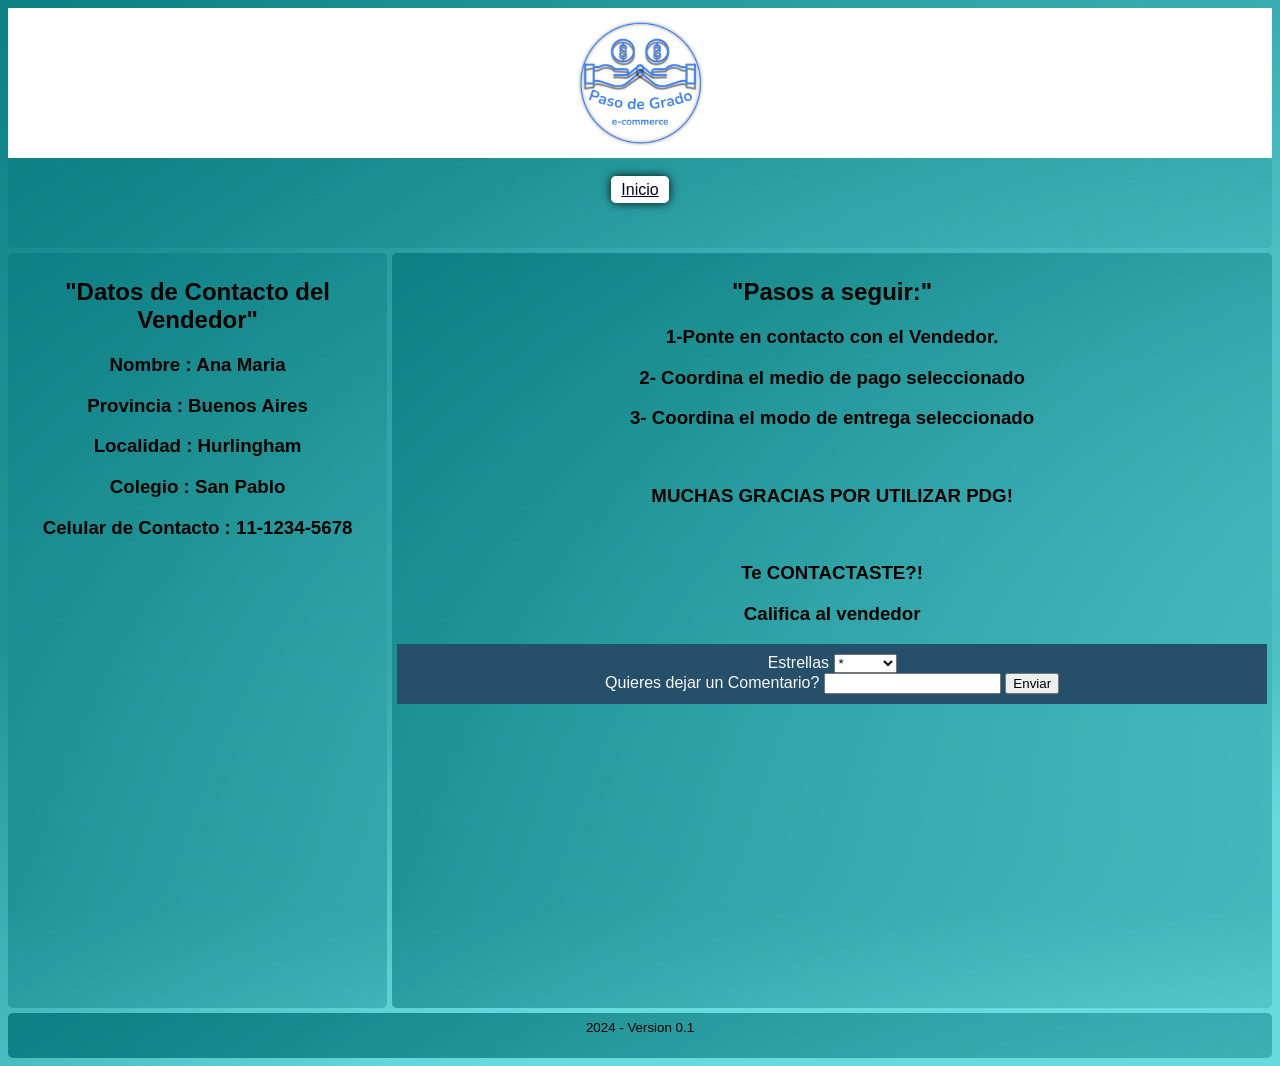
<file: contactovendedor.html>
<!DOCTYPE html>
<html lang="es">
  <head>
    <meta charset="UTF-8" />
    <meta name="viewport" content="width=device-width, initial-scale=1.0" />
    <title>GRID Prueba</title>
    <link rel="icon" href="/favicon-16x16.png" />
    <link rel="stylesheet" href="/css/estilosprod.css" />
  </head>

  <header>
    <img
      src="/imagenes y videos/logoPDG.jpg"
      alt="Paso de Grado"
      width="200"
      height="200"
      style="display: block; margin: 0 auto"
    />
  </header>
  <main>
    <section>
      <section class="container">
        <div class="item header">
          <nav>
            <br />
            <div><a href="/index.html">Inicio</a></div>
          </nav>
        </div>
        <div class="item left">
          <h2>"Datos de Contacto del Vendedor"</h2>

          <div>
            <h3>Nombre : Ana Maria</h3>
            <h3>Provincia : Buenos Aires</h3>
            <h3>Localidad : Hurlingham</h3>
            <h3>Colegio : San Pablo</h3>
            <h3>Celular de Contacto : 11-1234-5678</h3>
            <br />
          </div>
        </div>
        <div class="item contenido">
          <div>
            <h2>"Pasos a seguir:"</h2>
            <h3>1-Ponte en contacto con el Vendedor.</h3>
            <h3>2- Coordina el medio de pago seleccionado</h3>
            <h3>3- Coordina el modo de entrega seleccionado</h3>
            <br />
            <h3>MUCHAS GRACIAS POR UTILIZAR PDG!</h3>
            <br />
          </div>
          <div>
            <h3>Te CONTACTASTE?!</h3>
            <h3>Califica al vendedor</h3>
          </div>
          <form action="https://formspree.io/f/mdknqwqy" method="post">
            <label for="tip">Estrellas</label>
            <select id="tip" name="tip" required>
              <option value="jar">*</option>
              <option value="pri">* *</option>
              <option value="sec">* * *</option>
              <option value="pri">* * * *</option>
              <option value="sec">* * * * *</option></select
            ><br />
            <label for="col">Quieres dejar un Comentario?</label>
            <input type="text" id="col" name="col" />
            <button type="submit">Enviar</button><br />
          </form>
        </div>
        <div class="item footer"><small>2024 - Version 0.1</small></div>
      </section>
    </section>
  </main>
</html>
</file>
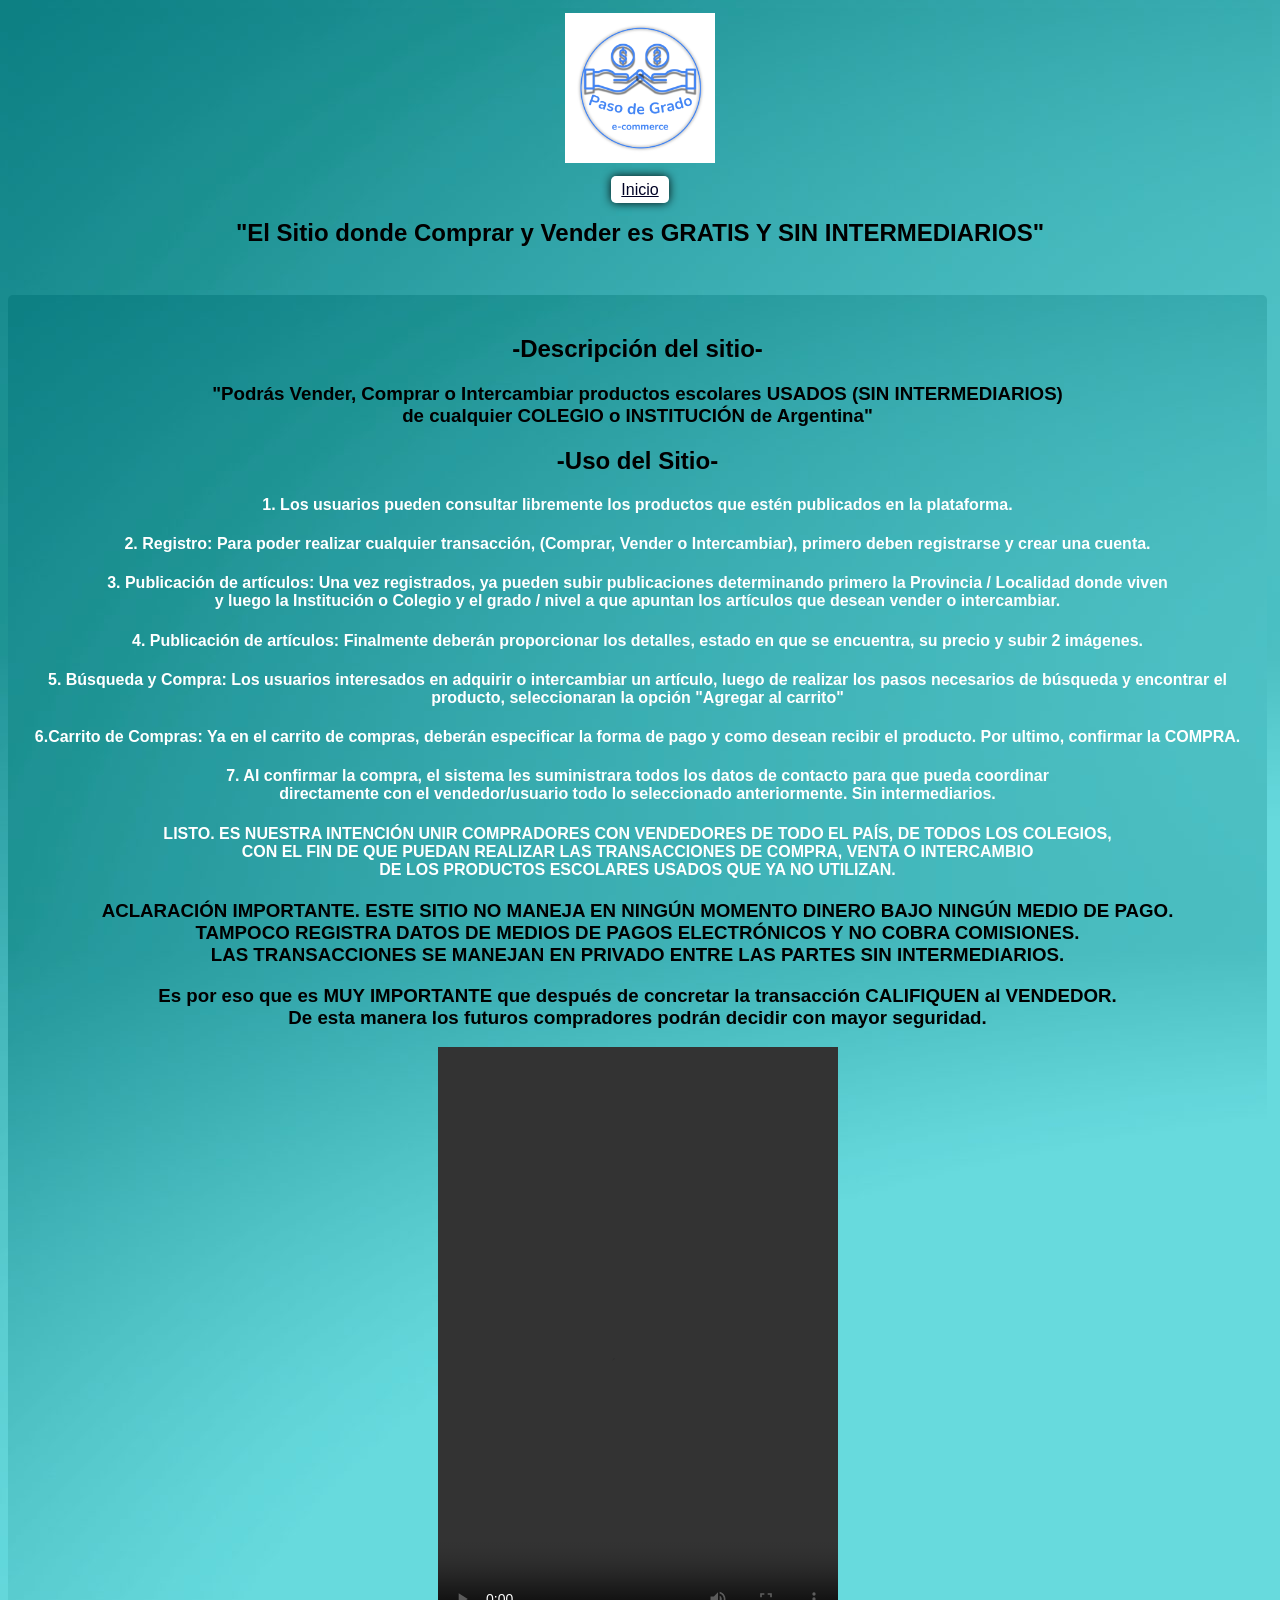
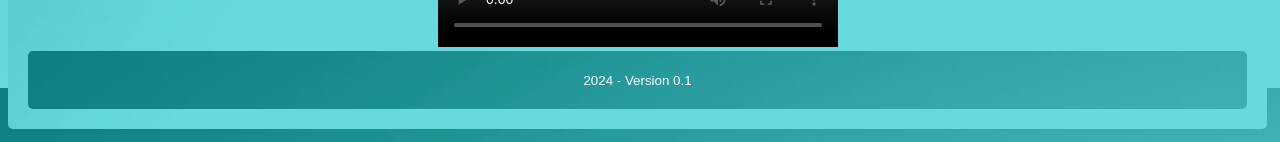
<file: help.html>
<!DOCTYPE html>
<html lang="es">
  <head>
    <meta charset="UTF-8" />
    <meta name="viewport" content="width=device-width, initial-scale=1.0" />
    <title>Ayuda</title>
    <link rel="icon" href="../logo.ico" />
    <link rel="stylesheet" href="./css/estilosprod.css" />
  </head>
  <body>
    <section class="container3">
      <div class="item header">
        <nav>
          <img
            src="imagenes y videos/logoPDG.jpg"
            alt="Paso de Grado"
            width="200"
            height="200"
            style="display: block; margin: 0 auto"
          />
          <br />
          <div><a href="/index.html">Inicio</a></div>
          <h2>
            "El Sitio donde Comprar y Vender es GRATIS Y SIN INTERMEDIARIOS"
          </h2>
          <br />
        </nav>
      </div>

      <div class="item3 contenido">
        <h2>-Descripción del sitio-</h2>
        <h3>
          "Podrás Vender, Comprar o Intercambiar productos escolares USADOS (SIN
          INTERMEDIARIOS) <br />
          de cualquier COLEGIO o INSTITUCIÓN de Argentina"
        </h3>
        <div>
          <h2>-Uso del Sitio-</h2>
          <div>
            <div>
              <h4>
                1. Los usuarios pueden consultar libremente los productos que
                estén publicados en la plataforma.
              </h4>
            </div>
            <h4>
              2. Registro: Para poder realizar cualquier transacción, (Comprar,
              Vender o Intercambiar), primero deben registrarse y crear una
              cuenta.
            </h4>
          </div>

          <div>
            <h4>
              3. Publicación de artículos: Una vez registrados, ya pueden subir
              publicaciones determinando primero la Provincia / Localidad donde
              viven <br />y luego la Institución o Colegio y el grado / nivel a
              que apuntan los artículos que desean vender o intercambiar.
            </h4>
          </div>

          <div>
            <h4>
              4. Publicación de artículos: Finalmente deberán proporcionar los
              detalles, estado en que se encuentra, su precio y subir 2
              imágenes.
            </h4>
          </div>

          <div>
            <h4>
              5. Búsqueda y Compra: Los usuarios interesados en adquirir o
              intercambiar un artículo, luego de realizar los pasos necesarios
              de búsqueda y encontrar el producto, seleccionaran la opción
              "Agregar al carrito"
            </h4>
          </div>

          <div>
            <h4>
              6.Carrito de Compras: Ya en el carrito de compras, deberán
              especificar la forma de pago y como desean recibir el producto.
              Por ultimo, confirmar la COMPRA.
            </h4>
          </div>
          <div>
            <h4>
              7. Al confirmar la compra, el sistema les suministrara todos los
              datos de contacto para que pueda coordinar <br />directamente con
              el vendedor/usuario todo lo seleccionado anteriormente. Sin
              intermediarios.
            </h4>
          </div>

          <div>
            <h4>
              LISTO. ES NUESTRA INTENCIÓN UNIR COMPRADORES CON VENDEDORES DE
              TODO EL PAÍS, DE TODOS LOS COLEGIOS, <br />CON EL FIN DE QUE
              PUEDAN REALIZAR LAS TRANSACCIONES DE COMPRA, VENTA O INTERCAMBIO
              <br />
              DE LOS PRODUCTOS ESCOLARES USADOS QUE YA NO UTILIZAN.
            </h4>
          </div>
          <div>
            <h3>
              ACLARACIÓN IMPORTANTE. ESTE SITIO NO MANEJA EN NINGÚN MOMENTO
              DINERO BAJO NINGÚN MEDIO DE PAGO. <br />TAMPOCO REGISTRA DATOS DE
              MEDIOS DE PAGOS ELECTRÓNICOS Y NO COBRA COMISIONES. <br />LAS
              TRANSACCIONES SE MANEJAN EN PRIVADO ENTRE LAS PARTES SIN
              INTERMEDIARIOS.
            </h3>
          </div>
          <div>
            <h3>
              Es por eso que es MUY IMPORTANTE que después de concretar la
              transacción CALIFIQUEN al VENDEDOR. <br />De esta manera los
              futuros compradores podrán decidir con mayor seguridad.
            </h3>
          </div>

          <video width="400" height="600" controls>
            <source src="imagenes y videos/presentacion.mp4" type="video/mp4" />
            <track
              src="subtitulos.vtt"
              kind="subtitles"
              srclang="es"
              label="Español"
            />
          </video>
        </div>

        <div class="item3 footer">
          <small>2024 - Version 0.1</small>
        </div>
      </div>
    </section>
  </body>
</html>
</file>
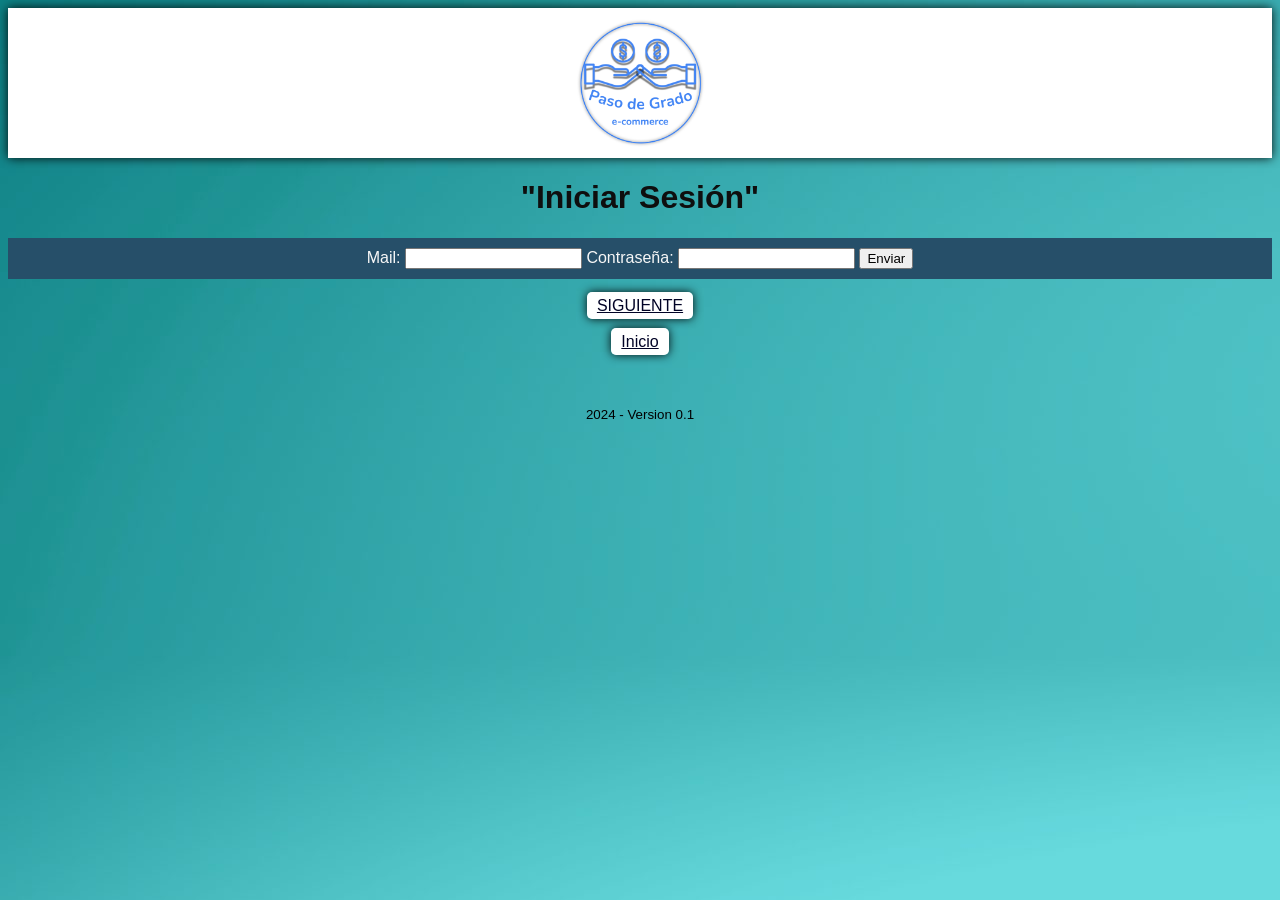
<file: iniciosesion.html>
<!DOCTYPE html>
<html lang="es">
  <head>
    <meta charset="UTF-8" />
    <meta name="viewport" content="width=device-width, initial-scale=1.0" />
    <title>Ubicación Ventas</title>
    <link rel="icon" href="logo.ico" />
    <link rel="stylesheet" href="./css/estilos.css" />
  </head>
  <body>
    <header>
      <img
        class="pdg"
        src="imagenes y videos/logoPDG.jpg"
        alt="Paso de Grado"
        width="200"
        height="200"
        style="display: block; margin: 0 auto"
      />
    </header>

    <main>
      <h1>"Iniciar Sesión"</h1>
    </main>

    <nav>
      <form action="https://formspree.io/f/mdknqwqy" method="post">
        <label for="usuario">Mail:</label>
        <input type="text" id="usuario" name="usuario" required />
        <label for="pass">Contraseña:</label>
        <input type="text" id="pass" name="pass" required />
        <button type="submit">Enviar</button>
      </form>
      <br />
      <div><a href="index.html">SIGUIENTE</a></div>
      <br />
      <a href="index.html">Inicio</a>
    </nav>

    <section></section>

    <footer>
      <br /><br /><br />
      <small>2024 - Version 0.1</small>
    </footer>
  </body>
</html>
</file>
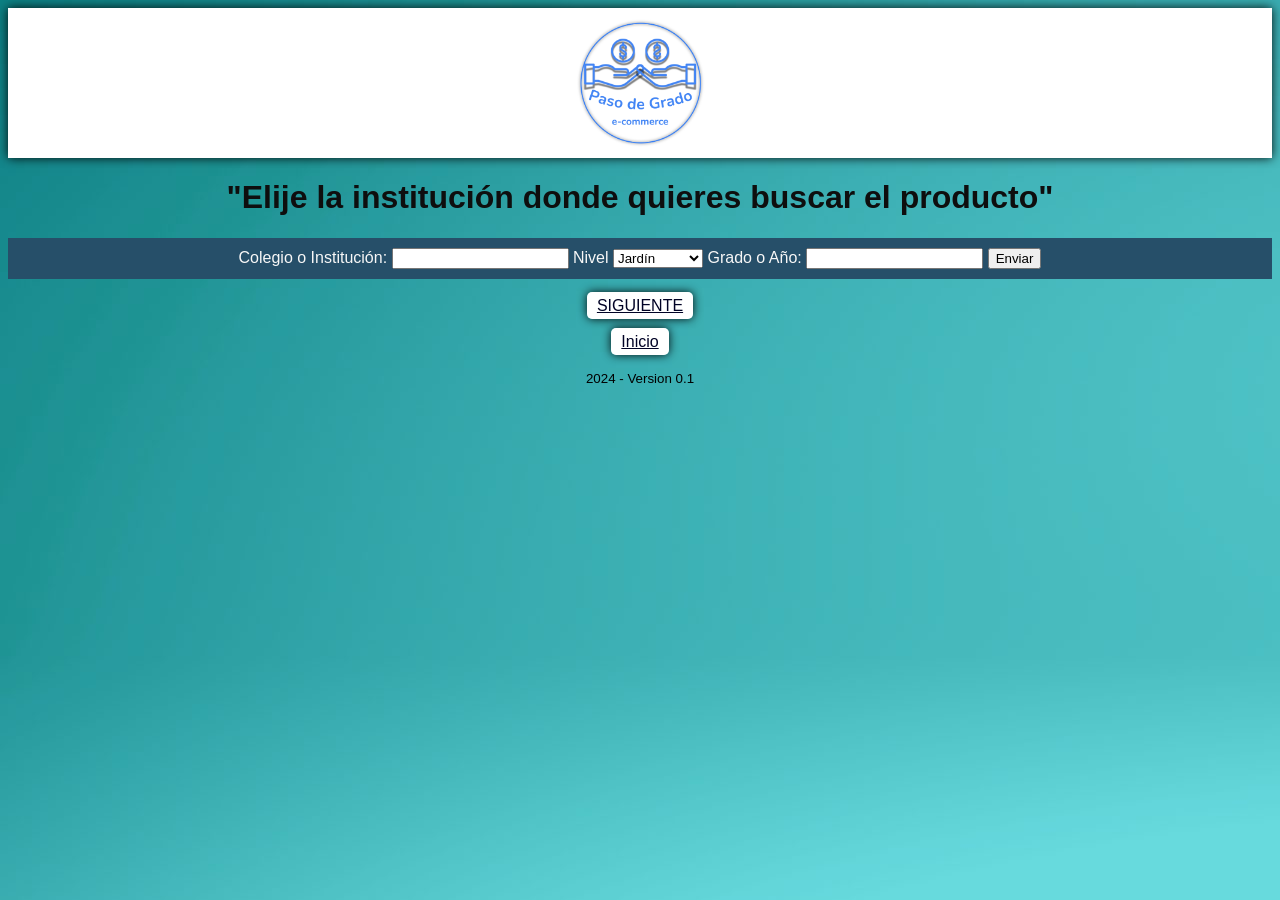
<file: institucionc.html>
<!DOCTYPE html>
<html lang="es">
  <head>
    <meta charset="UTF-8" />
    <meta name="viewport" content="width=device-width, initial-scale=1.0" />
    <title>Institución Compras</title>
    <link rel="icon" href="/logo.ico" />
    <link rel="stylesheet" href="./css/estilos.css" />
  </head>
  <body>
    <header>
      <img
        class="pdg"
        src="imagenes y videos/logoPDG.jpg"
        alt="Paso de Grado"
        width="200"
        height="200"
        style="display: block; margin: 0 auto"
      />
    </header>

    <main>
      <h1>"Elije la institución donde quieres buscar el producto"</h1>
      <nav>
        <form action="https://formspree.io/f/mdknqwqy" method="post">
          <label for="col">Colegio o Institución:</label>
          <input type="text" id="col" name="col" required />
          <label for="tip">Nivel</label>
          <select id="tip" name="tip">
            <option value="jar">Jardín</option>
            <option value="pri">Primario</option>
            <option value="sec">Secundario</option>
          </select>
          <label for="grad">Grado o Año:</label>
          <input type="text" id="grad" name="grad" required />
          <button type="submit">Enviar</button><br />
        </form>
        <br />
        <div><a href="rubroc.html">SIGUIENTE</a></div>
        <br />
        <a href="index.html">Inicio</a>
      </nav>
    </main>

    <section></section>

    <footer>
      <br />
      <div><small>2024 - Version 0.1</small></div>
    </footer>
  </body>
</html>
</file>
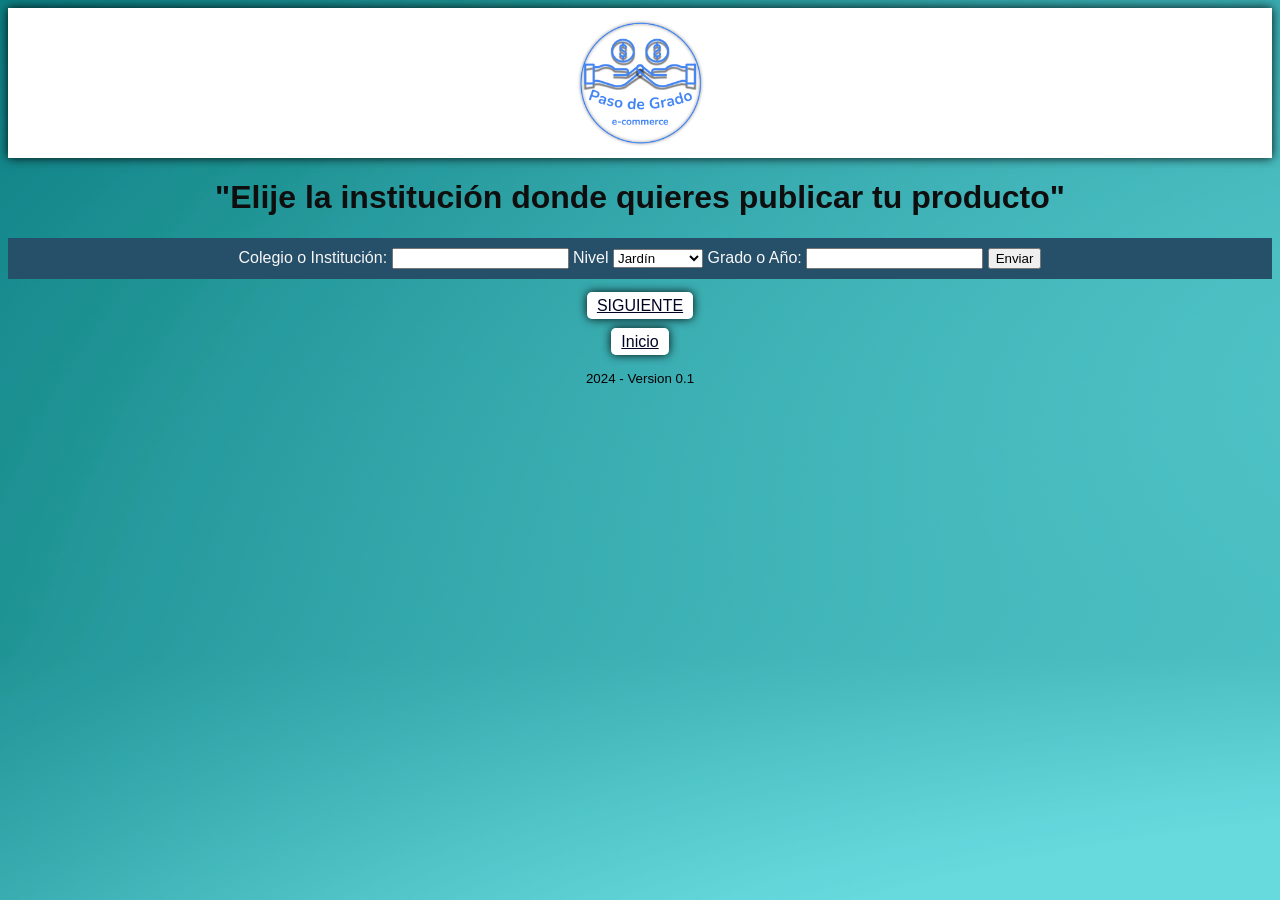
<file: institucionv.html>
<!DOCTYPE html>
<html lang="es">
  <head>
    <meta charset="UTF-8" />
    <meta name="viewport" content="width=device-width, initial-scale=1.0" />
    <title>Institución Ventas</title>
    <link rel="icon" href="/logo.ico" />
    <link rel="stylesheet" href="./css/estilos.css" />
  </head>
  <body>
    <header>
      <img
        class="pdg"
        src="imagenes y videos/logoPDG.jpg"
        alt="Paso de Grado"
        width="200"
        height="200"
        style="display: block; margin: 0 auto"
      />
    </header>

    <main>
      <h1>"Elije la institución donde quieres publicar tu producto"</h1>
      <nav>
        <form action="https://formspree.io/f/mdknqwqy" method="post">
          <label for="col">Colegio o Institución:</label>
          <input type="text" id="col" name="col" required />
          <label for="tip">Nivel</label>
          <select id="tip" name="tip">
            <option value="jar">Jardín</option>
            <option value="pri">Primario</option>
            <option value="sec">Secundario</option>
          </select>
          <label for="grad">Grado o Año:</label>
          <input type="text" id="grad" name="grad" required />
          <button type="submit">Enviar</button><br />
        </form>
        <br />
        <div><a href="rubrov.html">SIGUIENTE</a></div>
        <br />
        <a href="index.html">Inicio</a>
      </nav>
    </main>

    <br />
    <footer>
      <div><small>2024 - Version 0.1</small></div>
    </footer>
  </body>
</html>
</file>
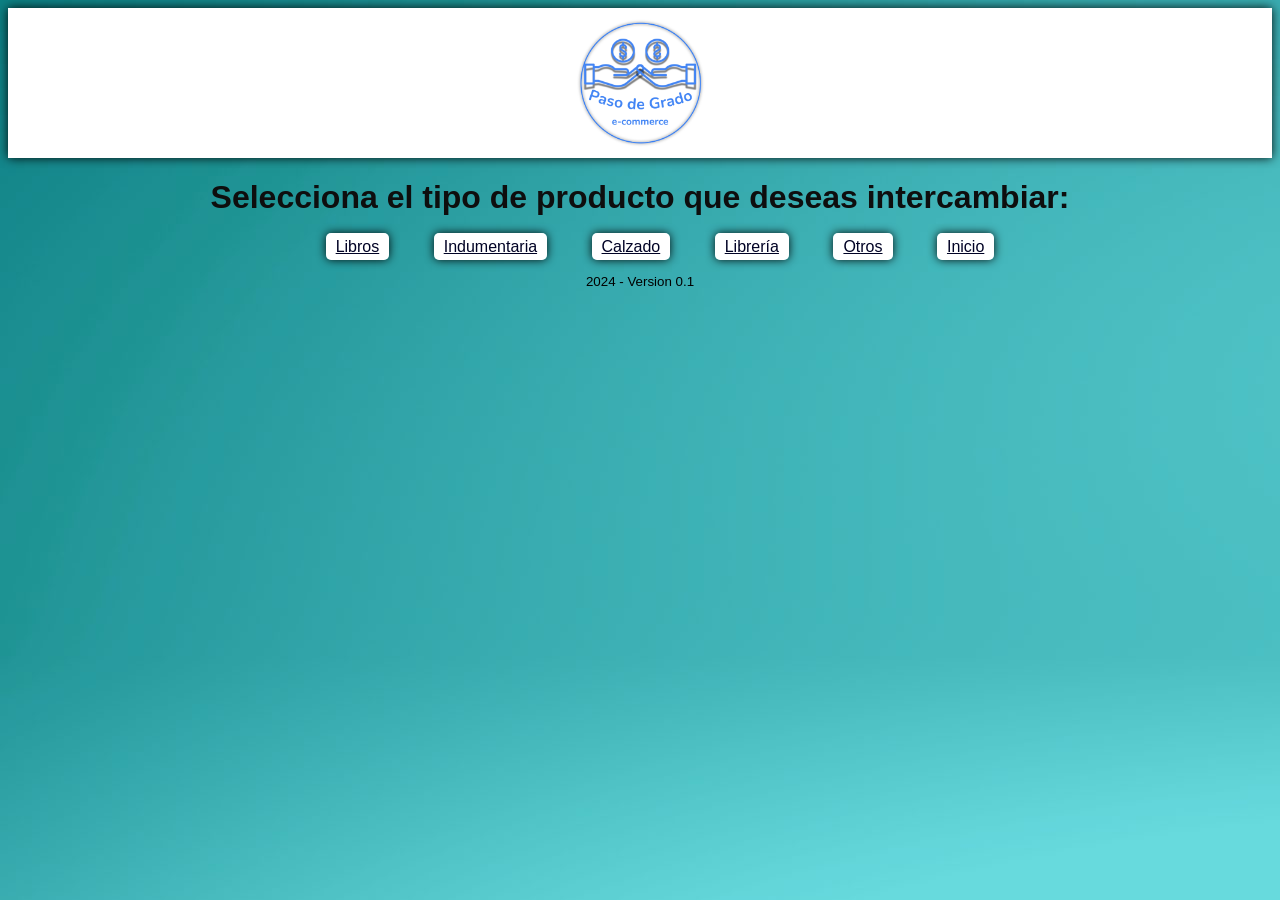
<file: intercambiar.html>
<!DOCTYPE html>
<html lang="es">
  <head>
    <meta charset="UTF-8" />
    <meta name="viewport" content="width=device-width, initial-scale=1.0" />
    <title>Intercambios</title>
    <link rel="icon" href="/logo.ico" />
    <link rel="stylesheet" href="./css/estilos.css" />
  </head>
  <body>
    <header>
      <img
        class="pdg"
        src="imagenes y videos/logoPDG.jpg"
        alt="Paso de Grado"
        width="200"
        height="200"
        style="display: block; margin: 0 auto"
      />
    </header>

    <main>
      <h1>Selecciona el tipo de producto que deseas intercambiar:</h1>
      <nav>
        <ul>
          <a href="vender/venderlibros.html">Libros</a>
          <a href="vender/venderindum.html">Indumentaria</a>
          <a href="vender/vendercalzado.html">Calzado</a>
          <a href="vender/venderartlib.html">Librería</a>
          <a href="vender/venderotros.html">Otros</a>
          <a href="index.html">Inicio</a>
        </ul>
      </nav>
    </main>

    <section></section>

    <footer><small>2024 - Version 0.1</small><br /><br /><br /></footer>
  </body>
</html>
</file>
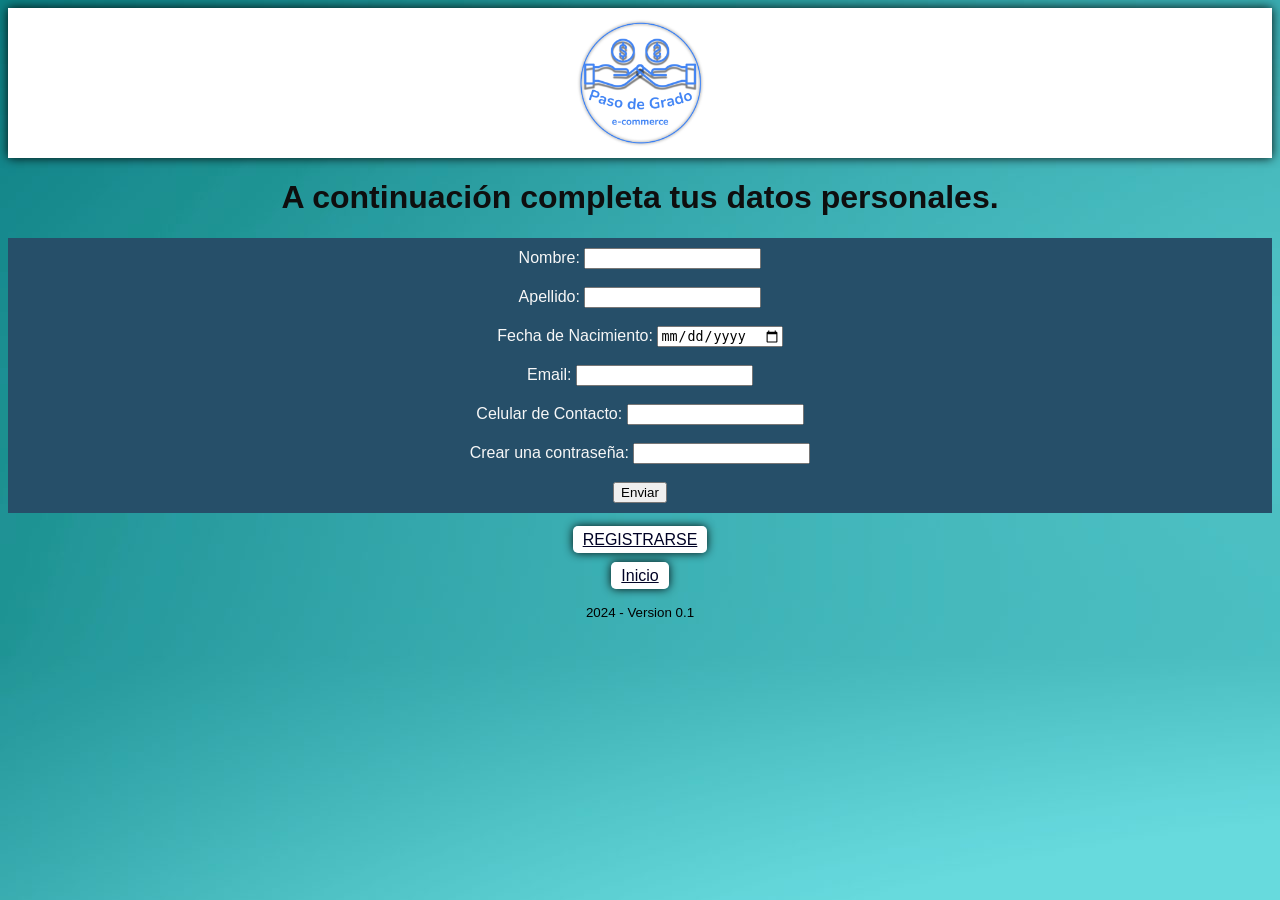
<file: perfil.html>
<!DOCTYPE html>
<html lang="es">
  <head>
    <meta charset="UTF-8" />
    <meta name="viewport" content="width=device-width, initial-scale=1.0" />
    <title>Perfil</title>
    <link rel="icon" href="/logo.ico" />
    <link rel="stylesheet" href="./css/estilos.css" />
  </head>
  <body>
    <header>
      <img
        class="pdg"
        src="/imagenes y videos/logoPDG.jpg"
        alt="Paso de Grado"
        width="200"
        height="200"
        style="display: block; margin: 0 auto"
      />
    </header>

    <main>
      <h1>A continuación completa tus datos personales.</h1>
      <nav>
        <form action="https://formspree.io/f/mdknqwqy" method="post">
          <label for="fname">Nombre:</label>
          <input type="text" id="fname" name="fname" required /><br /><br />
          <label for="lname">Apellido:</label>
          <input type="text" id="lname" name="lname" required /><br /><br />
          <label for="birthday">Fecha de Nacimiento:</label>
          <input
            type="date"
            id="birthday"
            name="birthday"
            required
          /><br /><br />
          <label for="email">Email:</label>
          <input type="email" id="email" name="email" required /><br /><br />
          <label for="cel">Celular de Contacto:</label>
          <input type="text" id="cel" name="cel" required /><br /><br />
          <label for="pass">Crear una contraseña:</label>
          <input type="text" id="pass" name="pass" required /><br /><br />
          <button type="submit">Enviar</button><br />
        </form>
        <br />
        <div><a href="perfilregistrado.html">REGISTRARSE</a></div>
        <br />
        <a href="index.html">Inicio</a>
      </nav>
    </main>

    <section></section>
    <br />

    <footer><small>2024 - Version 0.1</small><br /><br /><br /></footer>
  </body>
</html>
</file>
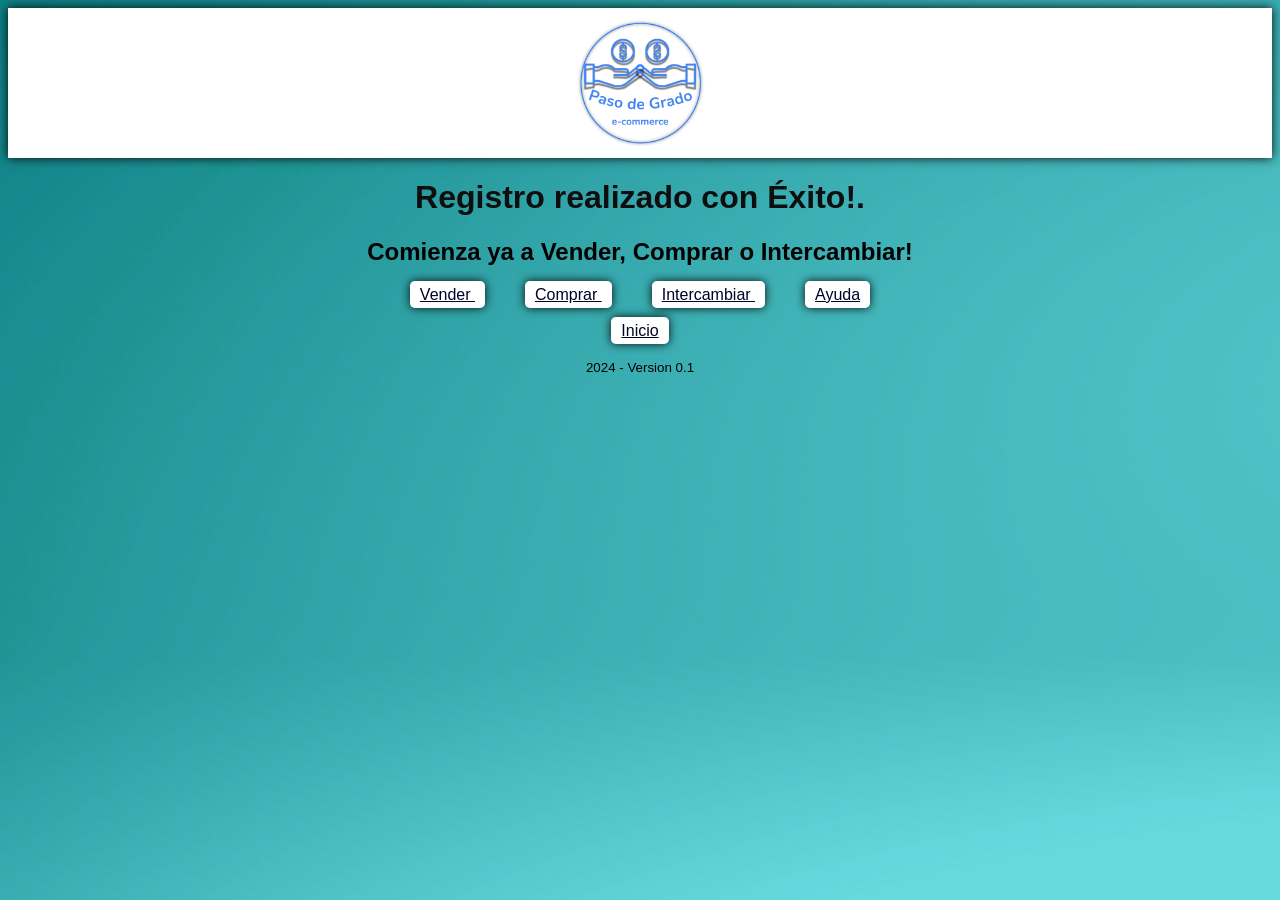
<file: perfilregistrado.html>
<!DOCTYPE html>
<html lang="es">
  <head>
    <meta charset="UTF-8" />
    <meta name="viewport" content="width=device-width, initial-scale=1.0" />
    <title>Perfil</title>
    <link rel="icon" href="/logo.ico" />
    <link rel="stylesheet" href="./css/estilos.css" />
  </head>
  <body>
    <header>
      <img
        class="pdg"
        src="/imagenes y videos/logoPDG.jpg"
        alt="Paso de Grado"
        width="200"
        height="200"
        style="display: block; margin: 0 auto"
      />
    </header>

    <main>
      <h1>Registro realizado con Éxito!.</h1>
      <nav>
        <h2>Comienza ya a Vender, Comprar o Intercambiar!</h2>
        <a href="ubicacionv.html"> Vender </a>
        <a href="ubicacionc.html"> Comprar </a>
        <a href="intercambiar.html"> Intercambiar </a>
        <a href="help.html">Ayuda</a>
        <br />
        <br />
        <a href="index.html">Inicio</a>
      </nav>
    </main>

    <section></section>
    <br />

    <footer><small>2024 - Version 0.1</small><br /><br /><br /></footer>
  </body>
</html>
</file>
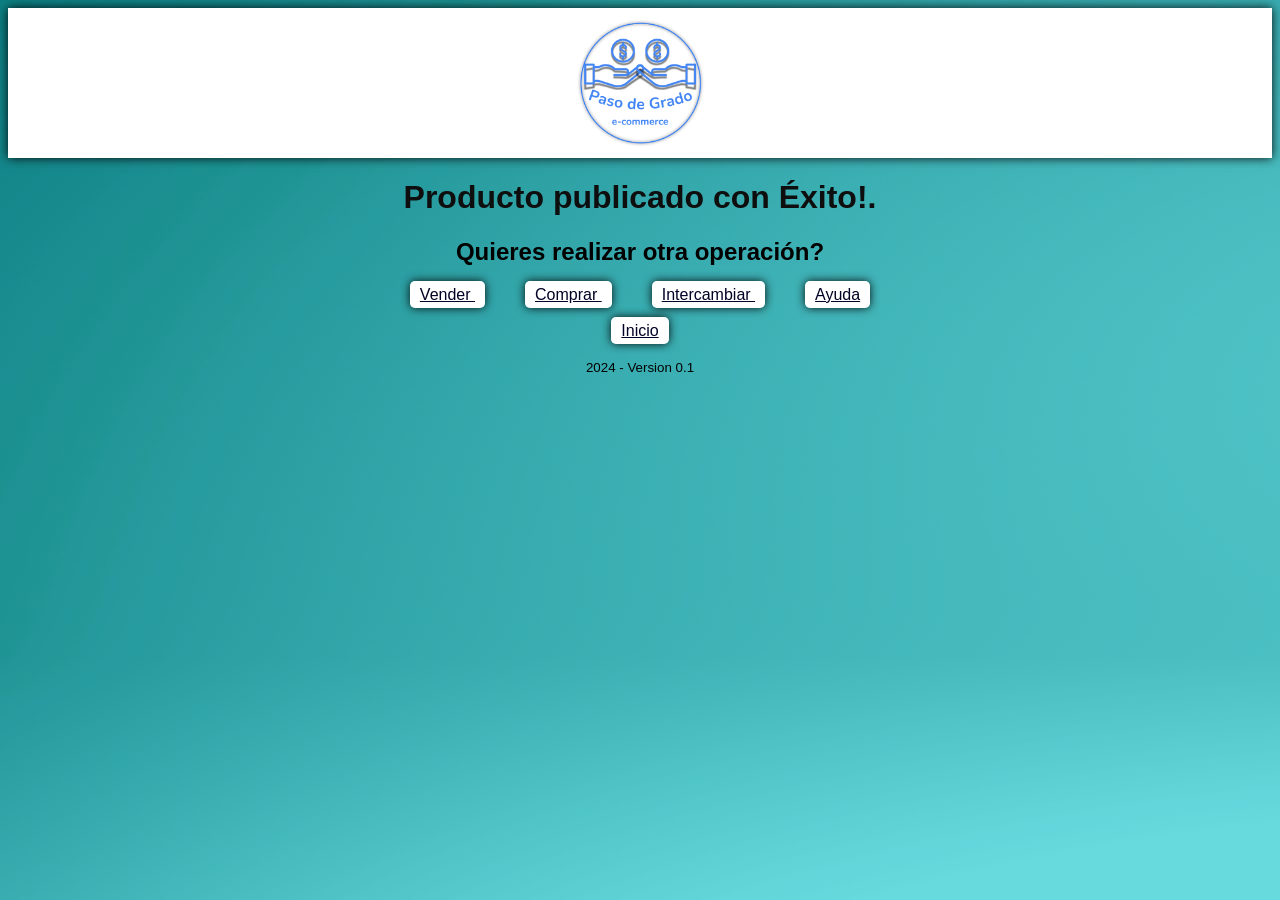
<file: productopublicado.html>
<!DOCTYPE html>
<html lang="es">
  <head>
    <meta charset="UTF-8" />
    <meta name="viewport" content="width=device-width, initial-scale=1.0" />
    <title>Perfil</title>
    <link rel="icon" href="/logo.ico" />
    <link rel="stylesheet" href="./css/estilos.css" />
  </head>
  <body>
    <header>
      <img
        class="pdg"
        src="/imagenes y videos/logoPDG.jpg"
        alt="Paso de Grado"
        width="200"
        height="200"
        style="display: block; margin: 0 auto"
      />
    </header>

    <main>
      <h1>Producto publicado con Éxito!.</h1>
      <nav>
        <h2>Quieres realizar otra operación?</h2>
        <a href="ubicacionv.html"> Vender </a>
        <a href="ubicacionc.html"> Comprar </a>
        <a href="intercambiar.html"> Intercambiar </a>
        <a href="help.html">Ayuda</a>
        <br />
        <br />
        <a href="index.html">Inicio</a>
      </nav>
    </main>

    <section></section>
    <br />

    <footer><small>2024 - Version 0.1</small><br /><br /><br /></footer>
  </body>
</html>
</file>
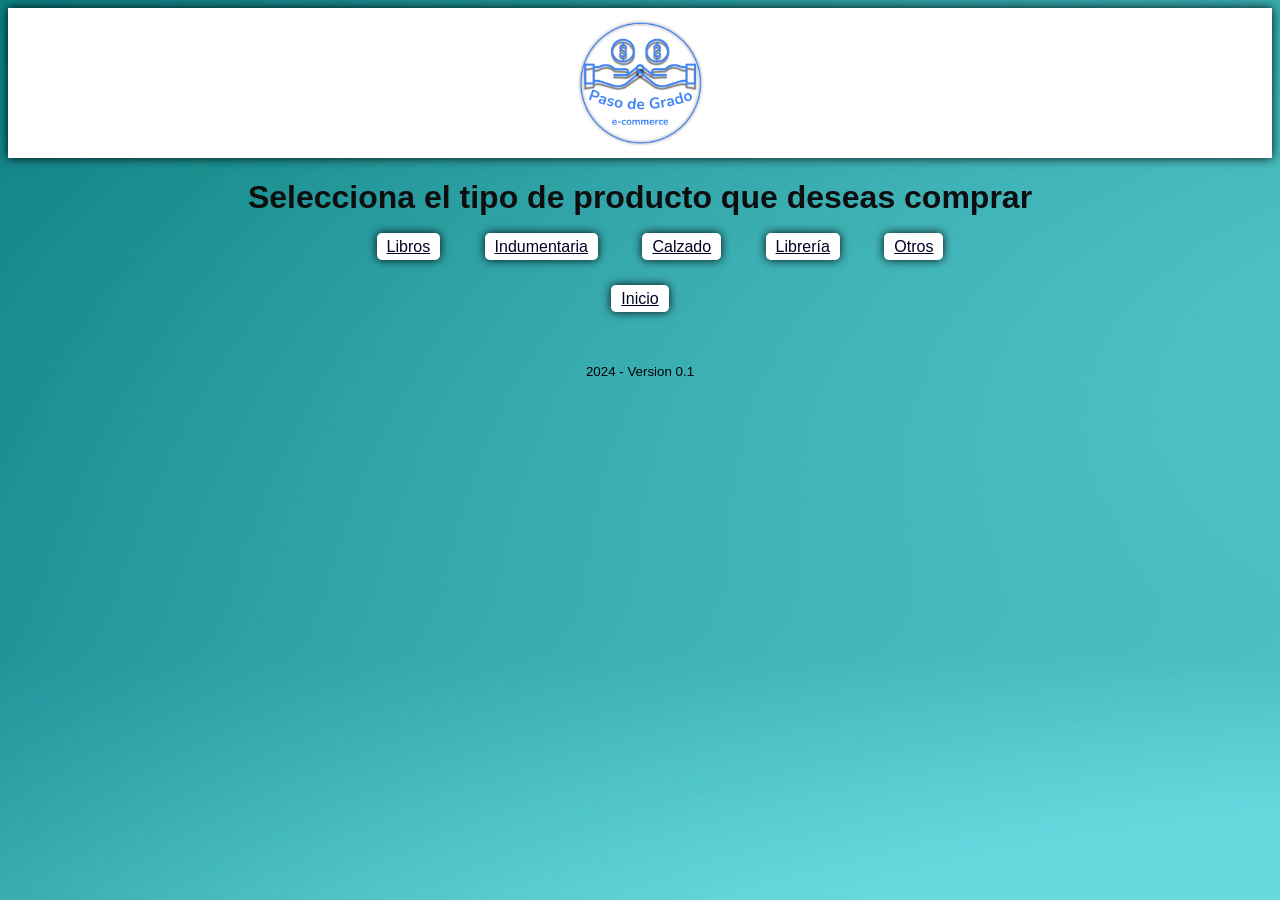
<file: rubroc.html>
<!DOCTYPE html>
<html lang="es">
  <head>
    <meta charset="UTF-8" />
    <meta name="viewport" content="width=device-width, initial-scale=1.0" />
    <title>Rubro Compras</title>
    <link rel="icon" href="/logo.ico" />
    <link rel="stylesheet" href="./css/estilos.css" />
  </head>
  <body>
    <header>
      <img
        class="pdg"
        src="imagenes y videos/logoPDG.jpg"
        alt="Paso de Grado"
        width="200"
        height="200"
        style="display: block; margin: 0 auto"
      />
    </header>

    <main>
      <h1>Selecciona el tipo de producto que deseas comprar</h1>
      <nav>
        <ul>
          <a href="/comprar/comprarlibros.html">Libros</a>
          <a href="/comprar/comproindumentaria.html">Indumentaria</a>
          <a href="/comprar/comprocalzado.html">Calzado</a>
          <a href="/comprar/comproartlibreria.html">Librería</a>
          <a href="/comprar/comprootros.html">Otros</a>
        </ul>
        <br />
        <div><a href="/index.html">Inicio</a></div>
      </nav>
    </main>

    <section></section>
    <br /><br /><br />
    <footer>
      <div><small>2024 - Version 0.1</small></div>
    </footer>
  </body>
</html>
</file>
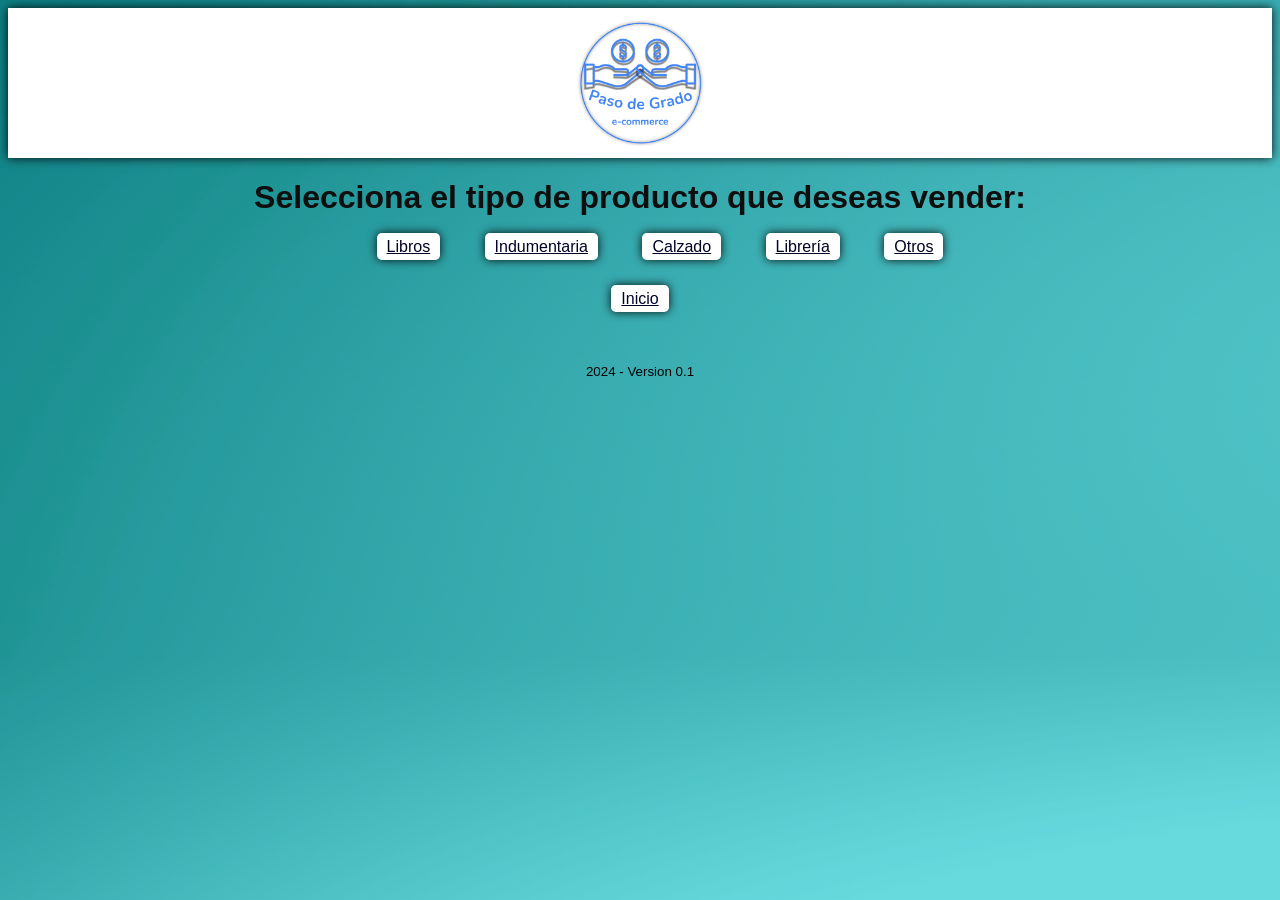
<file: rubrov.html>
<!DOCTYPE html>
<html lang="es">
  <head>
    <meta charset="UTF-8" />
    <meta name="viewport" content="width=device-width, initial-scale=1.0" />
    <title>Rubro Ventas</title>
    <link rel="icon" href="/logo.ico" />
    <link rel="stylesheet" href="./css/estilos.css" />
  </head>
  <body>
    <header>
      <img
        class="pdg"
        src="imagenes y videos/logoPDG.jpg"
        alt="Paso de Grado"
        width="200"
        height="200"
        style="display: block; margin: 0 auto"
      />
    </header>

    <main>
      <h1>Selecciona el tipo de producto que deseas vender:</h1>
      <nav>
        <ul>
          <a href="vender/venderlibros.html">Libros</a>
          <a href="vender/venderindum.html">Indumentaria</a>
          <a href="vender/vendercalzado.html">Calzado</a>
          <a href="vender/venderartlib.html">Librería</a>
          <a href="vender/venderotros.html">Otros</a>
        </ul>
        <br />
        <div><a href="/index.html">Inicio</a></div>
      </nav>
    </main>

    <section></section>
    <br /><br /><br />
    <footer>
      <div><small>2024 - Version 0.1</small></div>
    </footer>
  </body>
</html>
</file>
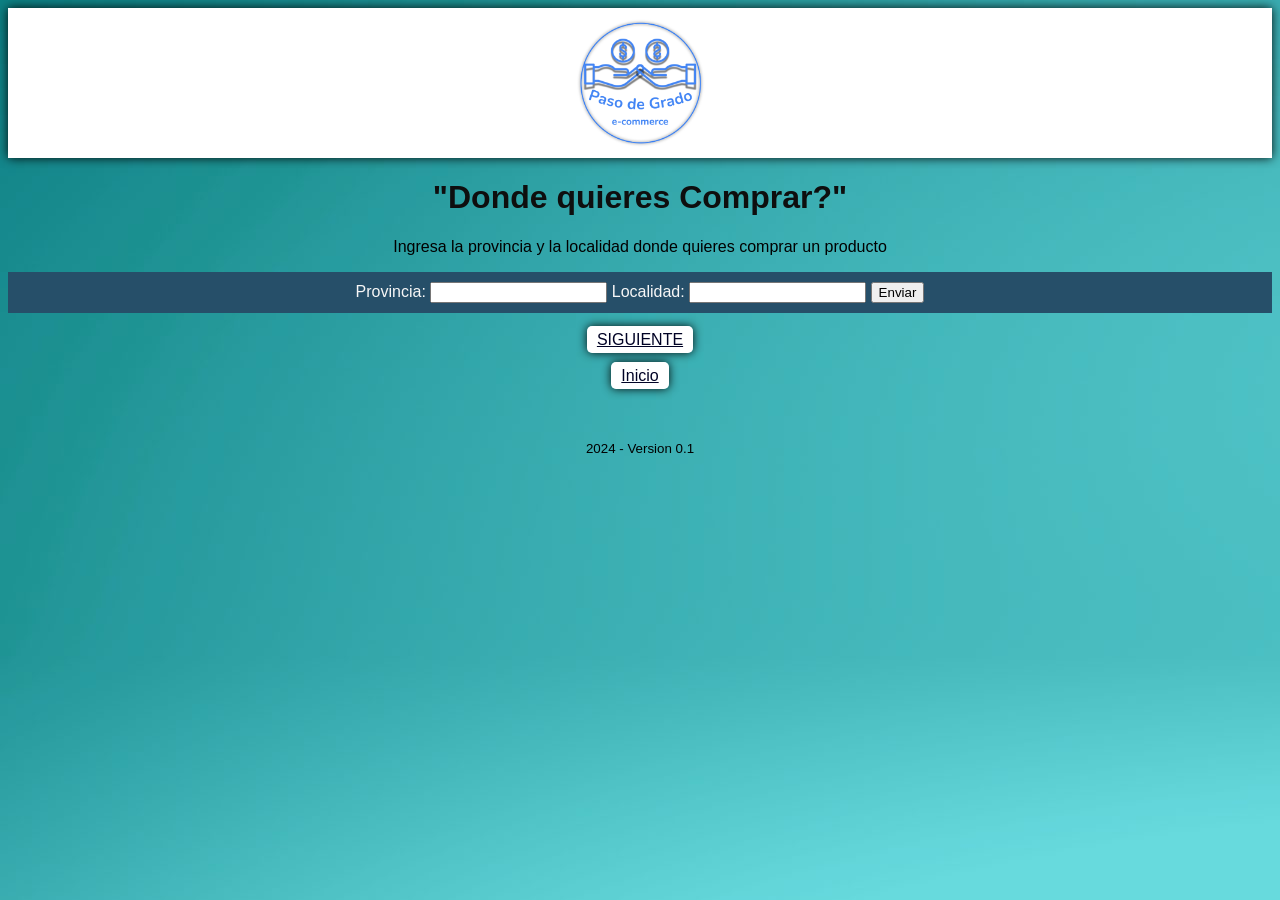
<file: ubicacionc.html>
<!DOCTYPE html>
<html lang="es">
  <head>
    <meta charset="UTF-8" />
    <meta name="viewport" content="width=device-width, initial-scale=1.0" />
    <title>Ubicación Compras</title>
    <link rel="icon" href="/logo.ico" />
    <link rel="stylesheet" href="./css/estilos.css" />
  </head>
  <body>
    <header>
      <img
        class="pdg"
        src="imagenes y videos/logoPDG.jpg"
        alt="Paso de Grado"
        width="200"
        height="200"
        style="display: block; margin: 0 auto"
      />
    </header>

    <main>
      <h1>"Donde quieres Comprar?"</h1>
      <p>
        Ingresa la provincia y la localidad donde quieres comprar un producto
      </p>
    </main>

    <nav>
      <form action="https://formspree.io/f/mdknqwqy" method="post">
        <label for="prov">Provincia:</label>
        <input type="text" id="prov" name="prov" required />
        <label for="loc">Localidad:</label>
        <input type="text" id="loc" name="loc" required />
        <button type="submit">Enviar</button><br />
      </form>
      <br />
      <div><a href="institucionc.html">SIGUIENTE</a></div>
      <br />
      <a href="index.html">Inicio</a>
    </nav>

    <section></section>

    <footer>
      <br /><br /><br />
      <small>2024 - Version 0.1</small>
    </footer>
  </body>
</html>
</file>
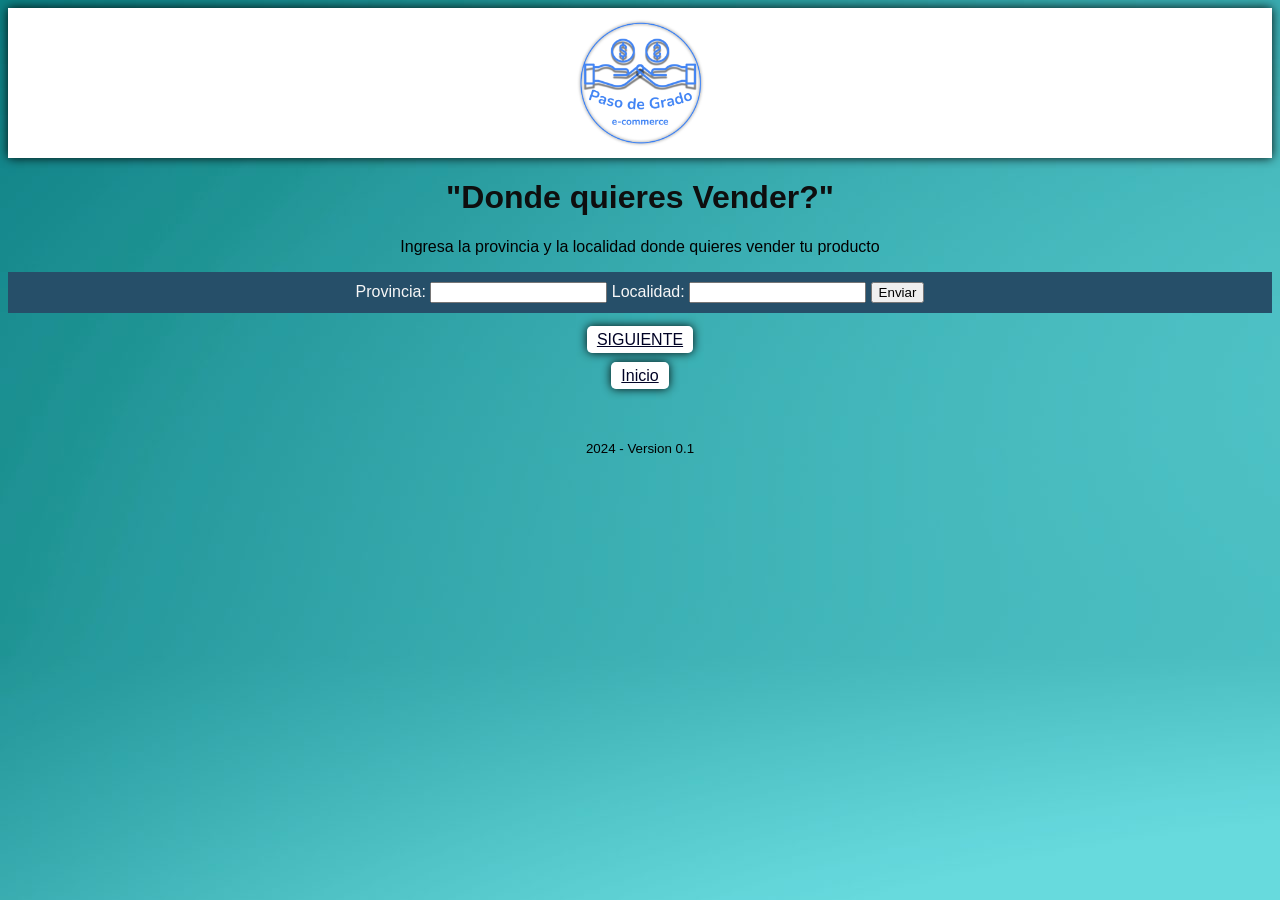
<file: ubicacionv.html>
<!DOCTYPE html>
<html lang="es">
  <head>
    <meta charset="UTF-8" />
    <meta name="viewport" content="width=device-width, initial-scale=1.0" />
    <title>Ubicación Ventas</title>
    <link rel="icon" href="logo.ico" />
    <link rel="stylesheet" href="./css/estilos.css" />
  </head>
  <body>
    <header>
      <img
        class="pdg"
        src="imagenes y videos/logoPDG.jpg"
        alt="Paso de Grado"
        width="200"
        height="200"
        style="display: block; margin: 0 auto"
      />
    </header>

    <main>
      <h1>"Donde quieres Vender?"</h1>
      <p>
        Ingresa la provincia y la localidad donde quieres vender tu producto
      </p>
    </main>

    <nav>
      <form action="https://formspree.io/f/mdknqwqy" method="post">
        <label for="prov">Provincia:</label>
        <input type="text" id="prov" name="prov" required />
        <label for="loc">Localidad:</label>
        <input type="text" id="loc" name="loc" required />
        <button type="submit">Enviar</button>
      </form>
      <br />
      <div><a href="institucionv.html">SIGUIENTE</a></div>
      <br />
      <a href="index.html">Inicio</a>
    </nav>

    <section></section>

    <footer>
      <br /><br /><br />
      <small>2024 - Version 0.1</small>
    </footer>
  </body>
</html>
</file>
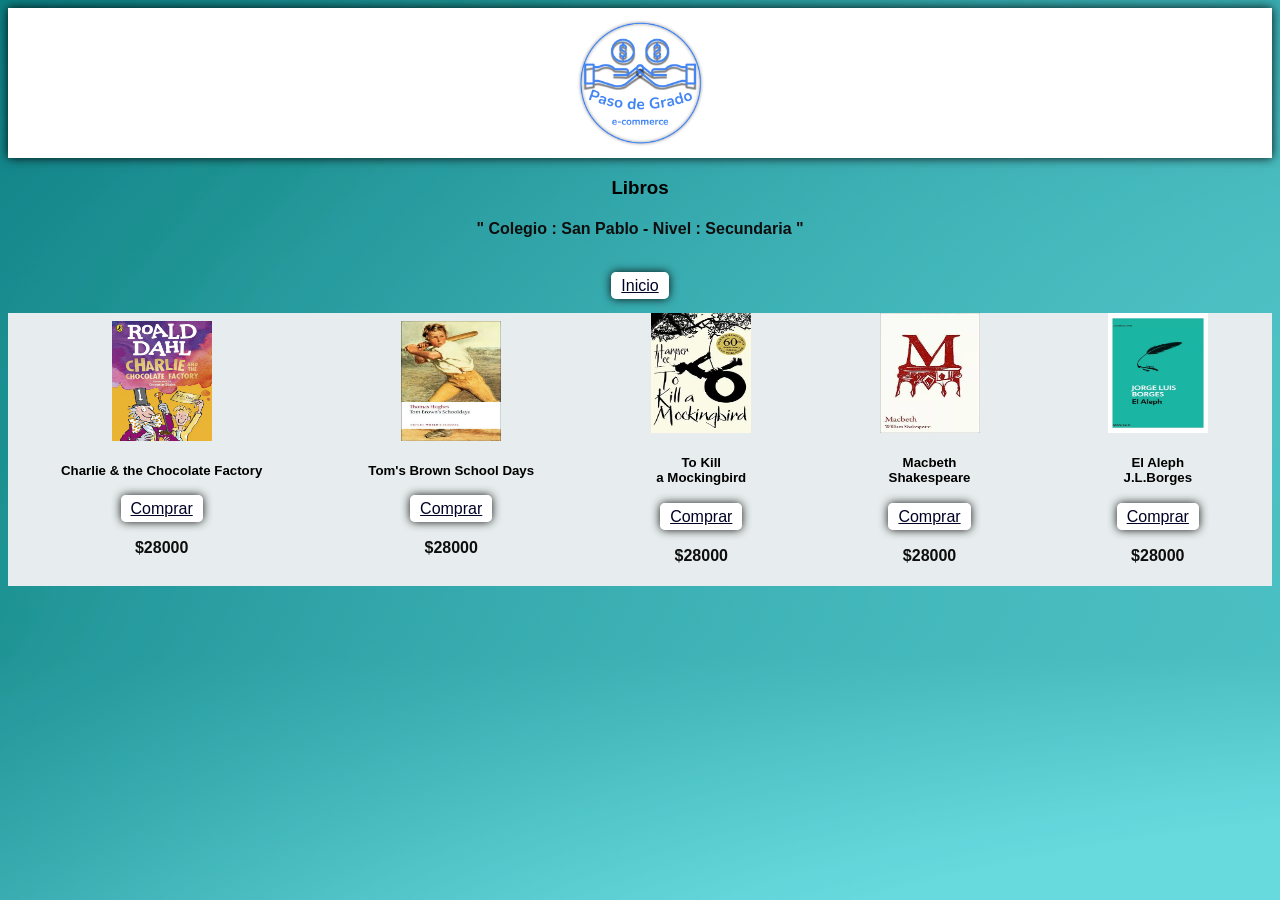
<file: comprar/comprarlibros.html>
<!DOCTYPE html>
<html lang="es">
  <head>
    <meta charset="UTF-8" />
    <meta name="viewport" content="width=device-width, initial-scale=1.0" />
    <title>Comprar</title>
    <link rel="icon" href="/favicon-16x16.png" />
    <link rel="stylesheet" href="../css/estilos.css" />
  </head>
  <body>
    <header>
      <img
        class="pdg"
        src="../imagenes y videos/logoPDG.jpg"
        alt="Paso de Grado"
        width="200"
        height="200"
        style="display: block; margin: 0 auto"
      />
    </header>
    <main>
      <h3>Libros</h3>
      <h4>" Colegio : San Pablo - Nivel : Secundaria "</h4>
      <nav>
        <br />
        <div><a href="/index.html">Inicio</a></div>
        <br />
      </nav>
      <section>
        <!-- Flex container -->
        <div class="container">
          <!-- Flex items -->
          <div class="item">
            <img
              src="/productos/imagenes libros/charlie.webp"
              alt="Paso de Grado"
              style="display: block; margin: 0 auto"
            />
            <h5>Charlie & the Chocolate Factory</h5>
            <nav>
              <div>
                <a href="/productos/imagenes libros/charlie.html">Comprar</a>
              </div>
            </nav>
            <h4>$28000</h4>
          </div>
          <div class="item">
            <img
              src="/productos/imagenes libros/tombrowns.webp"
              alt="Paso de Grado"
              style="display: block; margin: 0 auto"
            />
            <h5>Tom's Brown School Days</h5>
            <nav>
              <div>
                <a href="/productos/imagenes libros/tombrowns.html">Comprar</a>
              </div>
            </nav>
            <h4>$28000</h4>
          </div>
          <div class="item">
            <img
              src="/productos/imagenes libros/mokingbird.webp"
              alt="Paso de Grado"
              style="display: block; margin: 0 auto"
            />
            <h5>To Kill <br />a Mockingbird</h5>
            <nav>
              <div>
                <a href="/productos/imagenes libros/mokingbird.html">Comprar</a>
              </div>
            </nav>
            <h4>$28000</h4>
          </div>
          <div class="item">
            <img
              src="/productos/imagenes libros/macbeth.webp"
              alt="Paso de Grado"
              style="display: block; margin: 0 auto"
            />
            <h5>Macbeth <br />Shakespeare</h5>
            <nav>
              <div>
                <a href="/productos/imagenes libros/macbeth.html">Comprar</a>
              </div>
            </nav>
            <h4>$28000</h4>
          </div>
          <div class="item">
            <img
              src="/productos/imagenes libros/elaleph.webp"
              alt="Paso de Grado"
              width="150"
              height="200"
              style="display: block; margin: 0 auto"
            />
            <h5>El Aleph <br />J.L.Borges</h5>
            <nav>
              <div>
                <a href="/productos/imagenes libros/elaleph.html">Comprar</a>
              </div>
            </nav>
            <h4>$28000</h4>
          </div>
        </div>
      </section>
    </main>
    <section><div></div></section>
    <footer></footer>
  </body>
</html>
</file>
<file: css/estilosprod.css>
body {
  text-align: center;
  font-style: normal;
  font-weight: 100;
  font-family: Arial, Helvetica, sans-serif;
  background-image: url(/imagenes\ y\ videos/Foto3.jpeg);
}

header {
  background-color: rgb(255, 255, 255);
  text-align: center;
  height: auto;
}

nav a {
  text-align: center;
  margin: 0 20px;
  padding: 5px 10px;
  border-radius: 5px;
  color: #000225;
  background-color: #ffffff;
  box-shadow: 0 0 10px rgba(0, 0, 0, 0.922);
}

form {
  background-color: rgb(38, 79, 105);
  text-align: center;
  padding: 10px 10px;
  color: rgb(247, 247, 247);
}

h1 {
  color: rgb(14, 14, 14);
  margin-left: 0px;
}

h2 {
  color: rgb(0, 0, 0);
  margin-left: 0px;
}

h3 {
  color: rgb(0, 0, 0);
}

h4 {
  color: rgb(255, 255, 255);
}

h5 {
  width: auto;
  background-color: rgb(255, 255, 255);

  padding: 1em;
  text-align: center;
  color: rgb(14, 14, 14);
  margin-left: 0px;
  justify-content: center;
}

/* Flex */
.container2 {
  display: flex;
  flex-direction: row;
  flex-wrap: wrap;
  background: rgb(255, 255, 255);

  width: auto;
  height: auto;
  justify-content: center;
}
.item2 {
  background: rgb(151, 193, 216);
  padding: 5px;
  width: auto;
  height: auto;
  content: 15px;
  margin: 10px;
}
/*
.grid-container {
  width: 100%;
  display: grid;
  grid-template-columns: 10fr 1fr 10fr;
  grid-gap: 1px;
  background-color: rgb(253, 0, 0);
  padding: 1px;
}

.grid-container >  div {
  background-color: rgb(250, 152, 185);
  text-align: center;
  font-size: 100px;
  height: 1fr;
}
*/
.container {
  display: grid;
  /* grid-template: filas / columnas; */
  grid-template: 10% 1fr 5% / 30% 1fr;
  grid-template-areas:
    "header header"
    "left contenido"
    "footer footer";
  grid-gap: 5px;
  height: 100vh;
}

.header {
  grid-area: header;
}
.left {
  grid-area: left;
  text-align: center;
}

.footer {
  grid-area: footer;
}
/* Estetica */
.item {
  background-color: rgb(255, 255, 255);
  background-image: url(/imagenes\ y\ videos/Foto3.jpeg);
  padding: 5px;
  color: rgb(0, 0, 0);
  border-radius: 5px;
  text-align: center;
}

img {
  width: 150px;
  height: auto;
  display: block;
}

.container3 {
  display: grid;
  grid-template: filas / columnas;
  grid-template: auto auto auto / auto;
  grid-template-areas:
    "header header"
    "contenido contenido"
    "footer footer";
  grid-gap: 5px;
}

.item3 {
  background-color: rgb(255, 255, 255);
  background-image: url(/imagenes\ y\ videos/Foto3.jpeg);
  padding: 20px;
  color: rgb(255, 255, 255);
  border-radius: 5px;
  text-align: center;
}

/* Media Query */

@media only screen and (max-width: 400px) {
  body {
    background-image: url(/imagenes\ y\ videos/Foto3.jpeg);
    background: rgb(152, 213, 250);
    font-size: 10px;
  }
}

/* Small devices (600px and up) */

@media only screen and (max-width: 600px) {
  body {
    background-image: url(/imagenes\ y\ videos/Foto3.jpeg);
    background: rgb(152, 213, 250);
    font-size: 13px;
  }
}

/* Medium devices (768px and up) */

@media only screen and (min-width: 768px) {
  body {
    background-image: url(/imagenes\ y\ videos/Foto3.jpeg);
    font-size: 16px;
  }
}

@media only screen and (min-width: 992px) {
  body {
    background-image: url(/imagenes\ y\ videos/Foto3.jpeg);
    font-size: 16px;
  }
}

/* Extra large devices (1200px and up) */

@media only screen and (min-width: 1200px) {
  body {
    background-image: url(/imagenes\ y\ videos/Foto3.jpeg);
    font-size: 16px;
  }
}
</file>
<file: css/estilos.css>
body {
  background-color: rgb(152, 213, 250);
  text-align: center;
  font-family: Arial, Helvetica, sans-serif;
  background-image: url(/imagenes\ y\ videos/Foto3.jpeg);
}

header {
  background-color: rgb(255, 255, 255);
  text-align: center;
  height: auto;
  box-shadow: 0 0 10px rgba(0, 0, 0, 0.922);
}

h1 {
  color: rgb(14, 14, 14);
  margin-left: 0px;
}

h3 {
  color: rgb(0, 0, 0);
}

h4 {
  color: rgb(14, 14, 14);
  margin-left: 0px;
}

nav a {
  text-align: center;
  margin: 0 20px;
  padding: 5px 10px;
  border-radius: 5px;
  border-bottom: 10px;
  color: #000225;
  background-color: #ffffff;
  box-shadow: 0 0 10px rgba(0, 0, 0, 0.922);
}

form {
  background-color: rgb(38, 79, 105);
  text-align: center;
  padding: 10px 10px;
  color: rgb(247, 247, 247);
}

/* Buscador */
#buscador {
  width: 300px;
  height: 70px;
  background-color: rgb(38, 79, 105);
  margin: 10px auto;
  padding: 15px;
  border-radius: 5px;
}

#buscar {
  width: 100%;
  height: 30px;
  margin: auto;
  font-size: 16px;
  border: none;
  border-radius: 8px;
  box-shadow: 0 1px 10px rgba(0, 0, 0, 0.922);
}

#boton-buscar {
  background-color: #ffffff;
  color: #000000;
  padding: 10px 20px;
  border: 5px;
  border-radius: 50px;
  cursor: pointer;
  margin: 10px auto;
  display: block;
  box-shadow: 0 0 10px rgba(0, 0, 0, 0.922);
  font-size: 12px;
}

#resultados {
  margin-top: 20px;
}

/* Flex del menu con imágenes comprar por rubro*/

.container3 {
  display: flex;
  flex-wrap: wrap;
  flex-direction: row;
  background: rgb(16, 216, 206);
  width: 50%;
  height: 1fr;
  justify-content: center;
  align-items: center;
  margin-left: auto;
  margin-right: auto;
}

/* Flex del menu con imágenes comprar por rubro*/

.container {
  display: flex;
  flex-wrap: wrap;
  flex-direction: row;
  background: rgb(231, 237, 238);
  width: auto;
  height: auto;
  justify-content: center;
}

.item {
  background: rgb(231, 237, 238);
  width: auto;
  height: auto;
  margin: auto;
  box-sizing: border-box;
}

img {
  width: 100px;
  height: 120px;
  display: block;
}

.logo {
  width: 25px;
  height: 25px;
  display: block;
}

.pdg {
  width: 150px;
  height: 150px;
  display: block;
}

.container2 {
  display: flex;
  flex-direction: row;
  flex-wrap: wrap;
  background: rgb(255, 255, 255);
  width: auto;
  height: 150px;
  justify-content: space-around;
  margin: 20px 0;
  box-shadow: 0 0 10px rgba(0, 0, 0, 0.922);
}
.item-2 {
  background: rgb(255, 255, 255);
  width: auto;
  height: auto;
  content: auto;
  box-sizing: border-box;
}

/*visited 
a:link {
  overflow: hidden;
}

/* visited link 
a:link {
  padding: 20px 10px;
  text-align: center;
  text-decoration: none;
  display: inline-block;
}

/*visited 
link 
a:visited {
  color: rgb(255, 255, 255);
}

/* mouse over
link 
a:hover {
  color: rgb(255, 255, 255);
}

/* selected 
link 
a:active {
  color: rgb(255, 255, 255);
  background-color: #ffffff;
}

/* visited link */
style div.gallery {
  margin: 5px;
  border: 100px solid #db0707;
  float: left;
  width: 180px;
}
/* Media Query */

@media only screen and (max-width: 400px) {
  body {
    background-image: url(/imagenes\ y\ videos/Foto3.jpeg);
    background: rgb(152, 213, 250);
    font-size: 10px;
  }
}

/* Small devices (600px and up) */

@media only screen and (max-width: 600px) {
  body {
    background-image: url(/imagenes\ y\ videos/Foto3.jpeg);
    background: rgb(152, 213, 250);
    font-size: 10px;
  }
}

/* Medium devices (768px and up) */

@media only screen and (min-width: 768px) {
  body {
    background-image: url(/imagenes\ y\ videos/Foto3.jpeg);
    font-size: 16px;
    cursor: pointer;
  }
}

@media only screen and (min-width: 992px) {
  body {
    background-image: url(/imagenes\ y\ videos/Foto3.jpeg);
    font-size: 16px;
  }
}

/* Extra large devices (1200px and up) */

@media only screen and (min-width: 1200px) {
  body {
    background-image: url(/imagenes\ y\ videos/Foto3.jpeg);
    font-size: 16px;
  }
}
</file>
